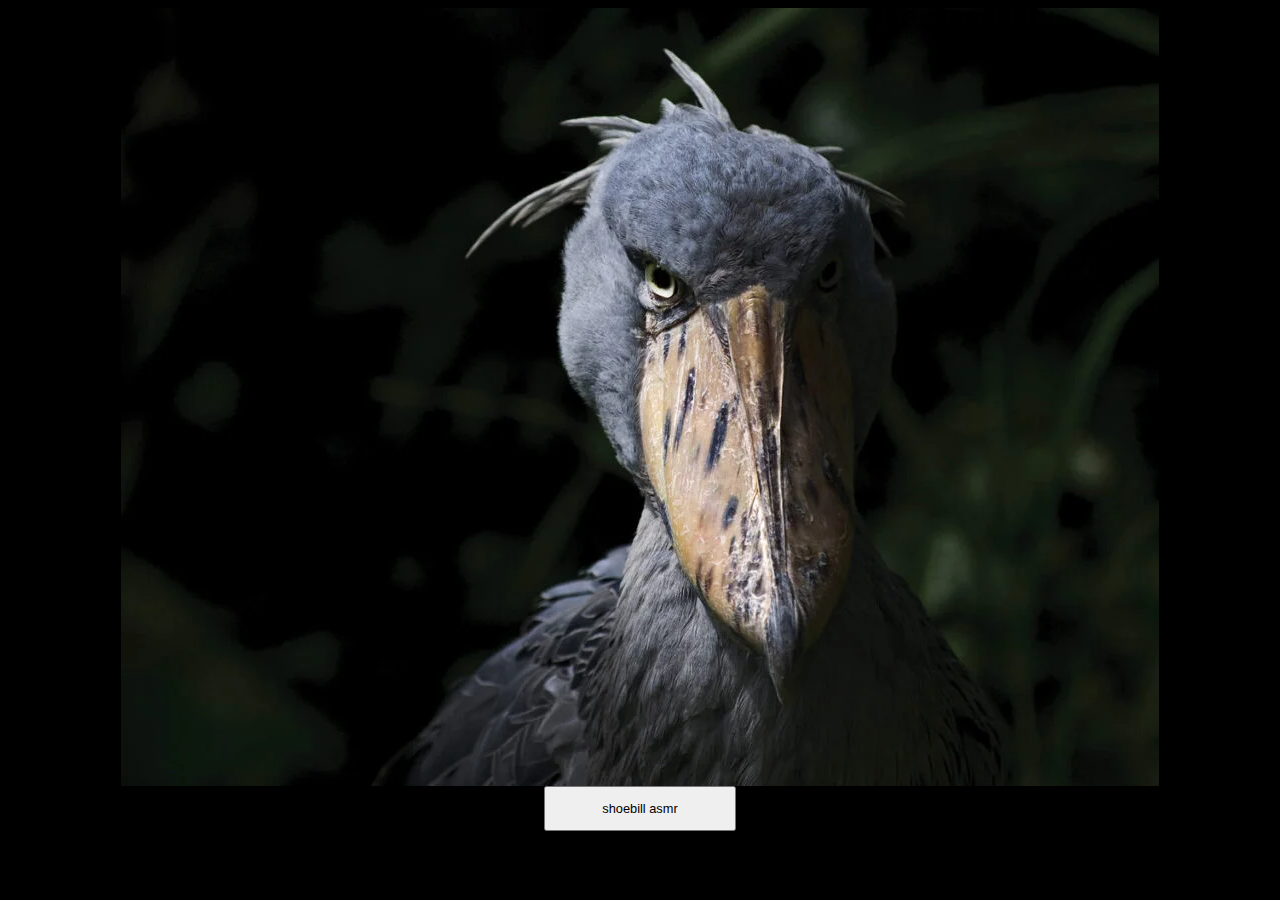
<file: docs/index.html>
<!DOCTYPE html>
<html>
    <head>
        <meta charset="utf-8">
        <meta http-equiv="X-UA-Compatible" content="IE=edge">
        <title>ChungusBeliever</title>
        <meta name="description" content="shoebill asmr">
        <meta name="viewport" content="width=device-width, initial-scale=1">
        <link rel="stylesheet" href="style.css">
        <script src="home.js" async defer></script>
        <link rel="preconnect" href="https://fonts.googleapis.com">
        <link rel="preconnect" href="https://fonts.gstatic.com" crossorigin>
        <link href="https://fonts.googleapis.com/css2?family=Dancing+Script:wght@400..700&display=swap" rel="stylesheet">
    </head>
    <body>
        <div style="display: flex; flex-direction: column; align-items: center; justify-content: center;">
            <img src="resources/shoebill.png">
            <button id="ASMRButton" style="width: 15vw; height: 5vh; font-size: 1vw;">shoebill asmr</button>
        </div>
    </body>
</html>
</file>
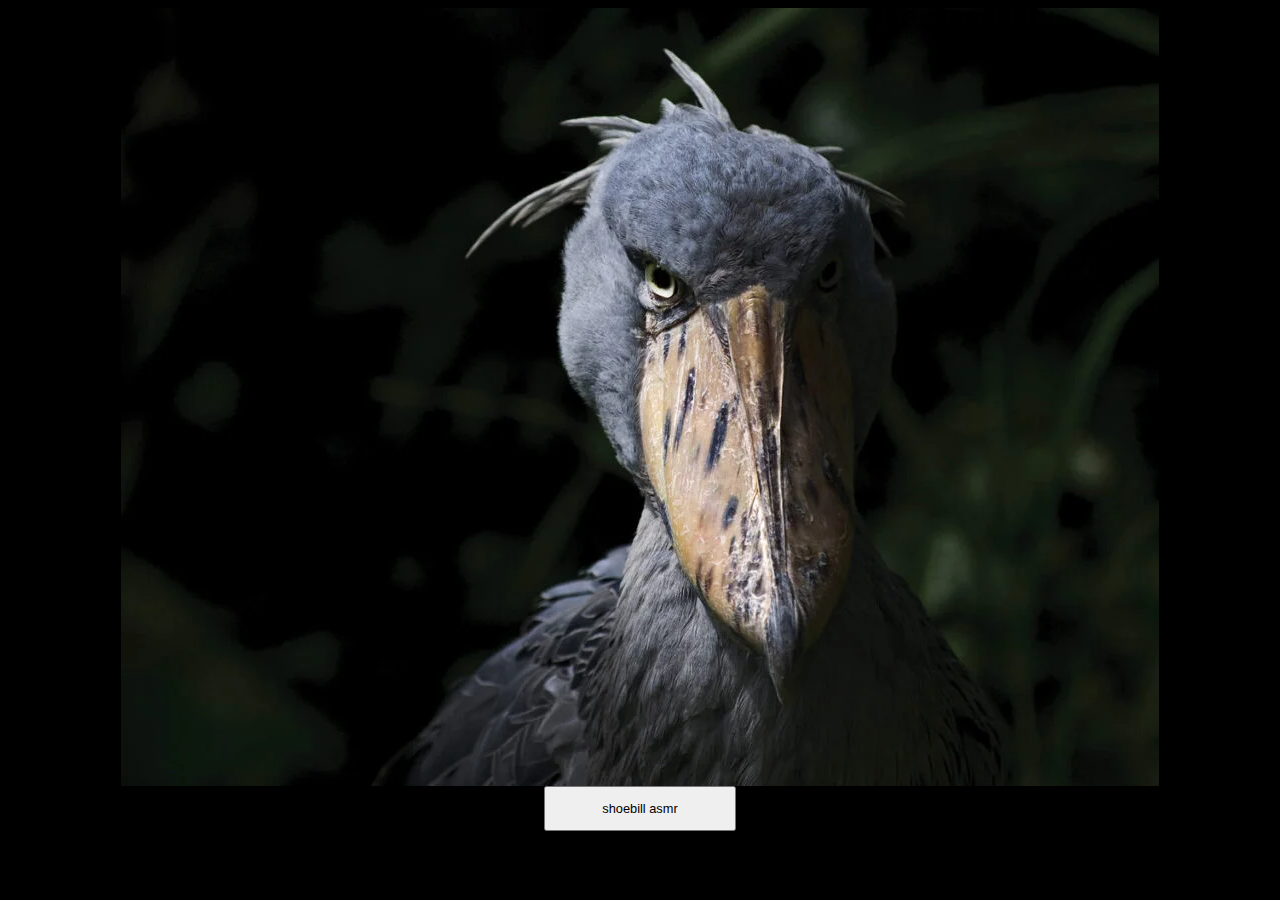
<file: web/index.html>
<!DOCTYPE html>
<html>
    <head>
        <title>ChungusBeliever</title>
        <link rel="stylesheet" href="style.css">
        <script src="home.js" async defer></script>
    </head>
    <body>
        <div style="display: flex; flex-direction: column; align-items: center; justify-content: center;">
            <img src="resources/shoebill.png">
            <button id="ASMRButton" style="width: 15vw; height: 5vh; font-size: 1vw;">shoebill asmr</button>
        </div>
    </body>
</html>
</file>
<file: docs/style.css>
body {
    background-color: black;
}
</file>
<file: web/style.css>
body {
    background-color: black;
}
</file>
